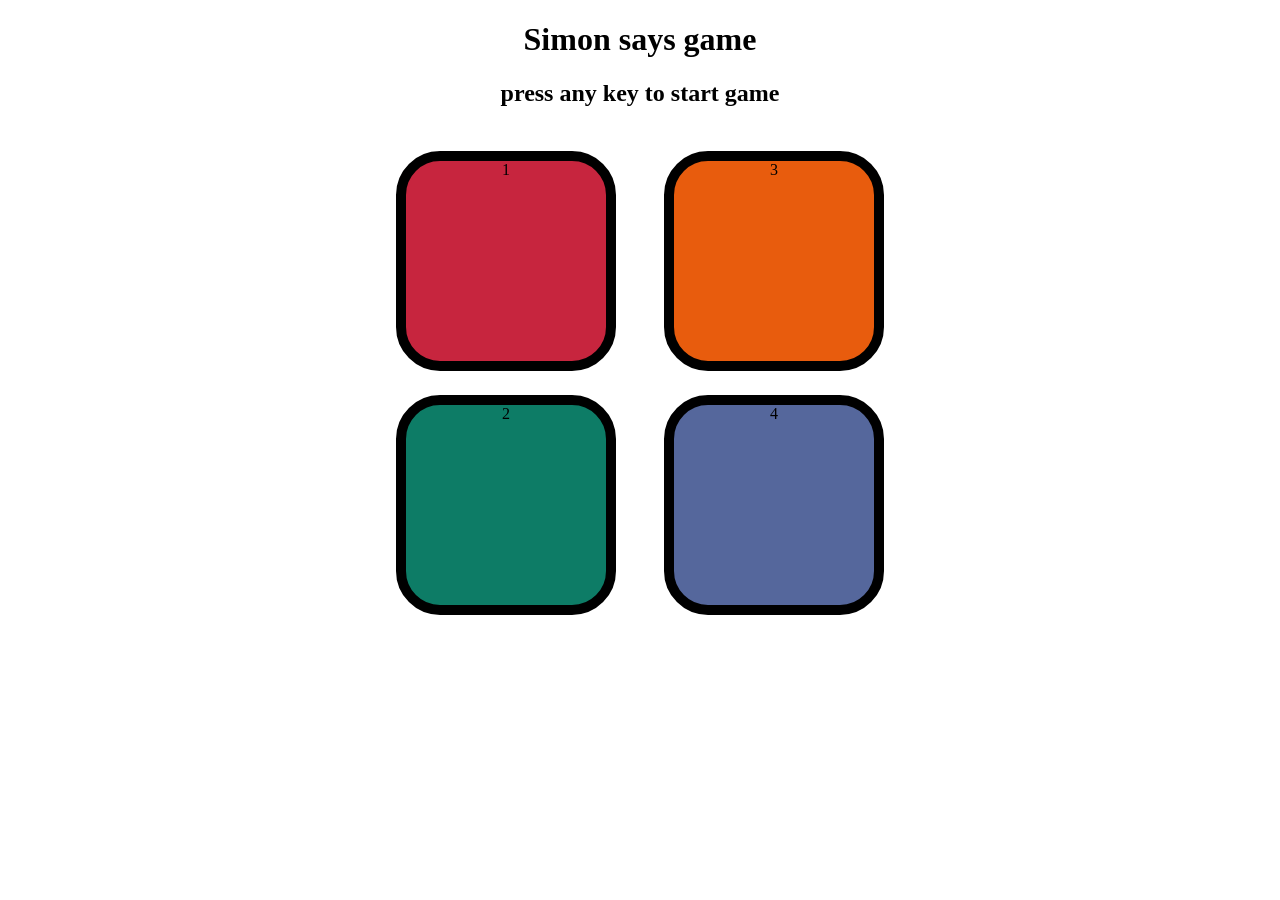
<file: index.html>
<!DOCTYPE html>
<html lang="en">
<head>
    <meta charset="UTF-8">
    <meta name="viewport" content="width=device-width, initial-scale=1.0">
    <link rel="stylesheet" href="style.css">
    <title>Document</title>
</head>
<body>
    <h1>Simon says game</h1>
    <h2>press any key to start game</h2>
    <div class="box">
        <div class="set-1">
        <div class="block red" type="button" id="red">1</div>
        <div class="block green " type="button" id="green">2</div>
    </div>
    <div class="set-2">
    <div class="block yellow" type="button" id="yellow">3</div>
    <div class="block blue" type="button" id="blue">4</div>
</div>
</div>
    <script src="game.js"></script>
</body>
</html>
</file>
<file: style.css>
body{
    text-align:center;
}


.block{
    height:200px;
    width:200px;
    border-radius:20%;
    border:10px solid black;
    margin:1.5rem;
}


.box{
    display:flex;
    /* flex-wrap:wrap; */
    justify-content: center;
}
.red{
    background-color: #C7253E;
}

.green{
    background-color:#0D7C66;
}

.yellow{
    background-color:#E85C0D;
}

.blue{
    background-color: #55679C;
}

.flash{
    background-color:white;
}


.goblin{
    background-color:green;
}

.warning{
    background-color:red;
}

@media only screen and (max-width: 400px) {
    
    .block{
        height: 100px;
        width:100px;
        border:3px solid black;
        border-radius:5px;
    }
  }
</file>
<file: test.css>
body{
    text-align:center;
}


.block{
    height:200px;
    width:200px;
    border-radius:20%;
    border:10px solid black;
    margin:1.5rem;
}


.box{
    display:flex;
    /* flex-wrap:wrap; */
    justify-content: center;
}
.red{
    background-color: #C7253E;
}

.green{
    background-color:#0D7C66;
}

.yellow{
    background-color:#E85C0D;
}

.blue{
    background-color: #55679C;
}

.flash{
    background-color:white;
}


.goblin{
    background-color:green;
}

.warning{
    background-color:red;
}

@media only screen and (max-width: 400px) {
    
    .block{
        height: 100px;
        width:100px;
        border:3px solid black;
        border-radius:5px;
    }
  }
</file>
